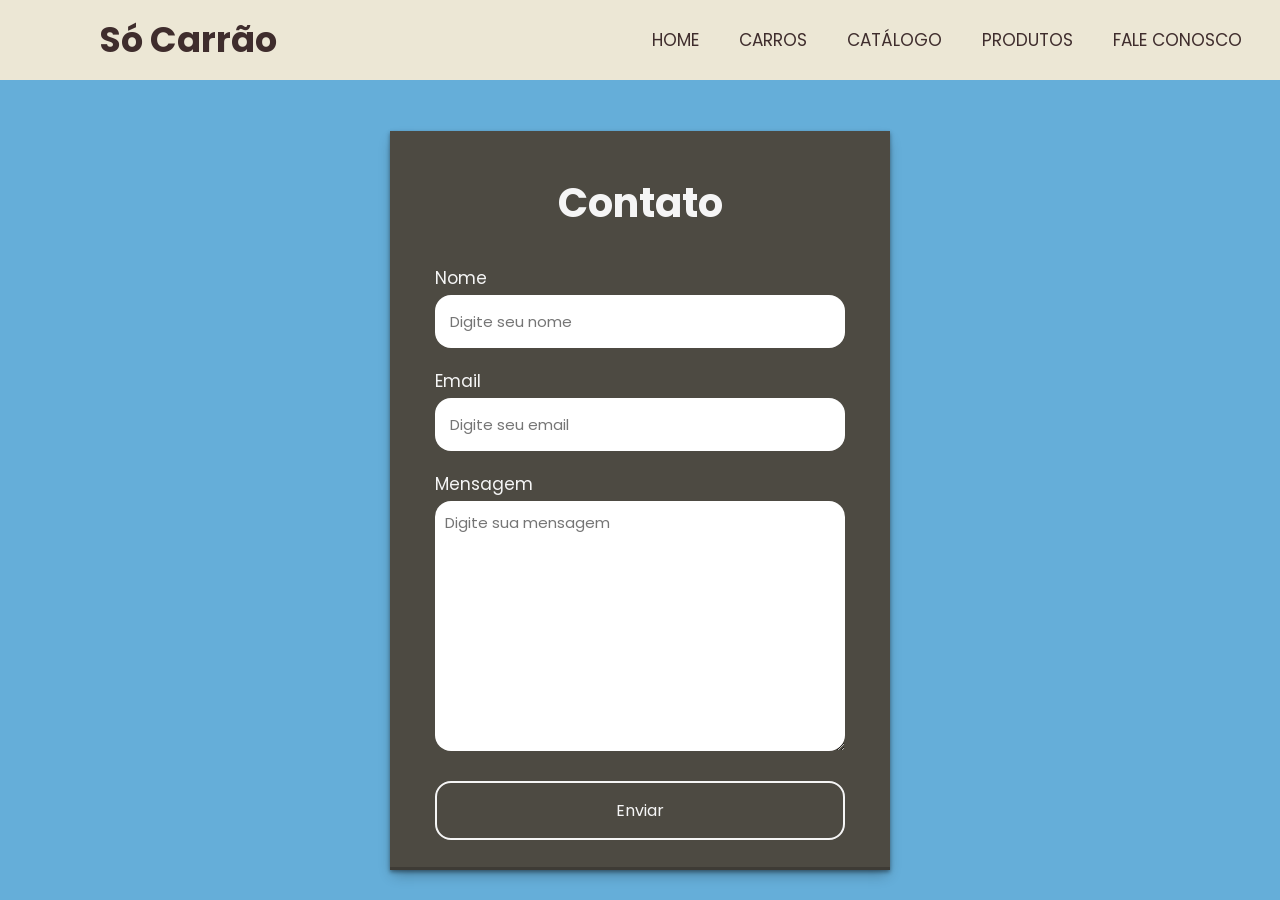
<file: form.html>
<!DOCTYPE html>
<html lang="pt-br">
<head>
    <meta charset="UTF-8">
    <meta name="viewport" content="width=device-width, initial-scale=1.0">
    <link rel="stylesheet" href="formstyle.css">
    <link rel="short icon" type="image/png" href="./assets/fuscanavegador.png">
    <script src="scripts.js" defer></script>
    <title>Formulario</title>

</head>
<body>
    <header>
        <nav>
          <input type="checkbox" id="check">
          <label for="check" class="checkbtn">
            <i class="fas fa-bars"></i>
          </label>
          <label class="logo">Só Carrão</label>
          <ul>
            <li><a href="./index.html">Home</a></li>
            <li><a href="./carros.html">Carros</a></li>
            <li><a href="./table.html">Catálogo</a></li>
            <li><a href="./produtos.html">Produtos</a></li>
            <li><a href="./form.html">Fale Conosco</a></li>
          </ul>
        </nav>
      </header> 
    <section>
        <h2>Contato</h2>
        <form id="form">
            <label>Nome</label>
            <input type="text" name="name" placeholder="Digite seu nome">
            <label>Email</label>
            <input type="email" name="email" placeholder="Digite seu email">
            <label>Mensagem</label>
            <textarea name="message" cols="30" rows="10" placeholder="Digite sua mensagem"></textarea>
            <button type="submit">Enviar</button>

          
        </form>
    </section>
</body>
</html>
</file>
<file: formstyle.css>
@import url(' https://fonts.googleapis.com/css?family=Poppins:300,400,500,600,700,800,900&display=swap');
*
{
  margin: 0;
  padding: 0;
  text-decoration: none;
  list-style: none;
  box-sizing: border-box;
  font-family: 'Poppins', sans-serif;
}

header{
    position: fixed;
    top: 0;
    left: 0;
    width: 100%;
    display: flex;
    z-index: 1000;
  }
  
  nav{
    background: #ece7d5;
    height: 80px;
    width: 100%;
  }
  
  label.logo{
    color: rgb(63, 45, 45);
    font-size: 35px;
    line-height: 80px;
    padding: 0 100px;
    font-weight: bold;
  }
  
  nav ul{
    float: right;
    margin-right: 20px;
  }
  
  nav ul li{
    display: inline-block;
    line-height: 80px;
    margin: 0 5px;
  }
  
  nav ul li a{
    color: rgb(63, 45, 45);
    font-size: 17px;
    padding: 7px 13px;
    border-radius: 3px;
    text-transform: uppercase;
  }
  
  a:hover{
    background: #9c998e;
    transition: .5s;
  }
  
  .checkbtn{
    font-size: 30px;
    color: rgb(63, 45, 45);
    float: right;
    line-height: 80px;
    margin-right: 40px;
    cursor: pointer;
    display: none;
  }
  
  #check{
    display: none;
  }
  
  @media(max-width: 1039px){
    label.logo{
      font-size: 30px;
      padding-left: 50px;
    }
    nav ul li a{
      font-size: 16px;
    }
  }
  @media(max-width: 940px){
    nav ul li a{
      font-size: 14px;
    }
  }
  @media(max-width: 889px){
    nav ul li a{
      font-size: 12px;
    }
  }
  
  @media(max-width: 858px){
    .checkbtn{
      display: block;
    }
    ul{
      position: fixed;
      width: 100%;
      height: 100vh;
      background: #9c998e;
      top: 80px;
      left: -100%;
      text-align: center;
      transition: all .5s;
    }
    nav ul li{
      display: block;
      margin: 50px 0;
      line-height: 30px;
    }
    nav ul li a{
      font-size: 20px;
    }
    a:hover,a.active{
      background: none;
      color: rgb(63, 45, 45);
    }
    #check:checked ~ ul{
      left: 0;
    }
  }

body{
    padding-top: 100px;
    display: flex;
    align-items: center;
    justify-content: center;
    min-height: 100vh;
    background: #ece7d5;
}
section{
    display: flex;
    align-items: center;
    justify-content: center;
    flex-direction: column;
    padding: 10px 45px;
    background: #4d4a42;
    width: 500px;
    box-shadow: rgba(0, 0, 0, 0.4) 0px 2px 4px, rgba(0, 0, 0, 0.3) 0px 7px 13px -3px, rgba(0, 0, 0, 0.2) 0px -3px 0px inset;
}
section h2{
    color: #f5f5f5;
    font-size: 2.5rem;
    margin: 2rem;
}
section form{
    display: flex;
    flex-direction: column;
    width: 100%;
}
form label{
    color: #f5f5f5;
    font-size: 17px;
    margin-bottom: 4px;
}
form input{
    padding: 15px;
    outline: none;
    border: 0;
    margin-bottom: 20px;
    font-size: 15px;
    border-radius: 16px;
}

form textarea{
    padding: 10px;
    outline: none;
    border: 0;
    font-size: 15px;
    margin-bottom: 30px;
    border-radius: 16px;
}

form button{
    padding: 15px;
    cursor: pointer;
    font-size: 16px;
    background: transparent;
    border: 2px solid #f5f5f5;
    color: #f5f5f5;
    margin-bottom: 20px;
    border-radius: 16px;
}
</file>
